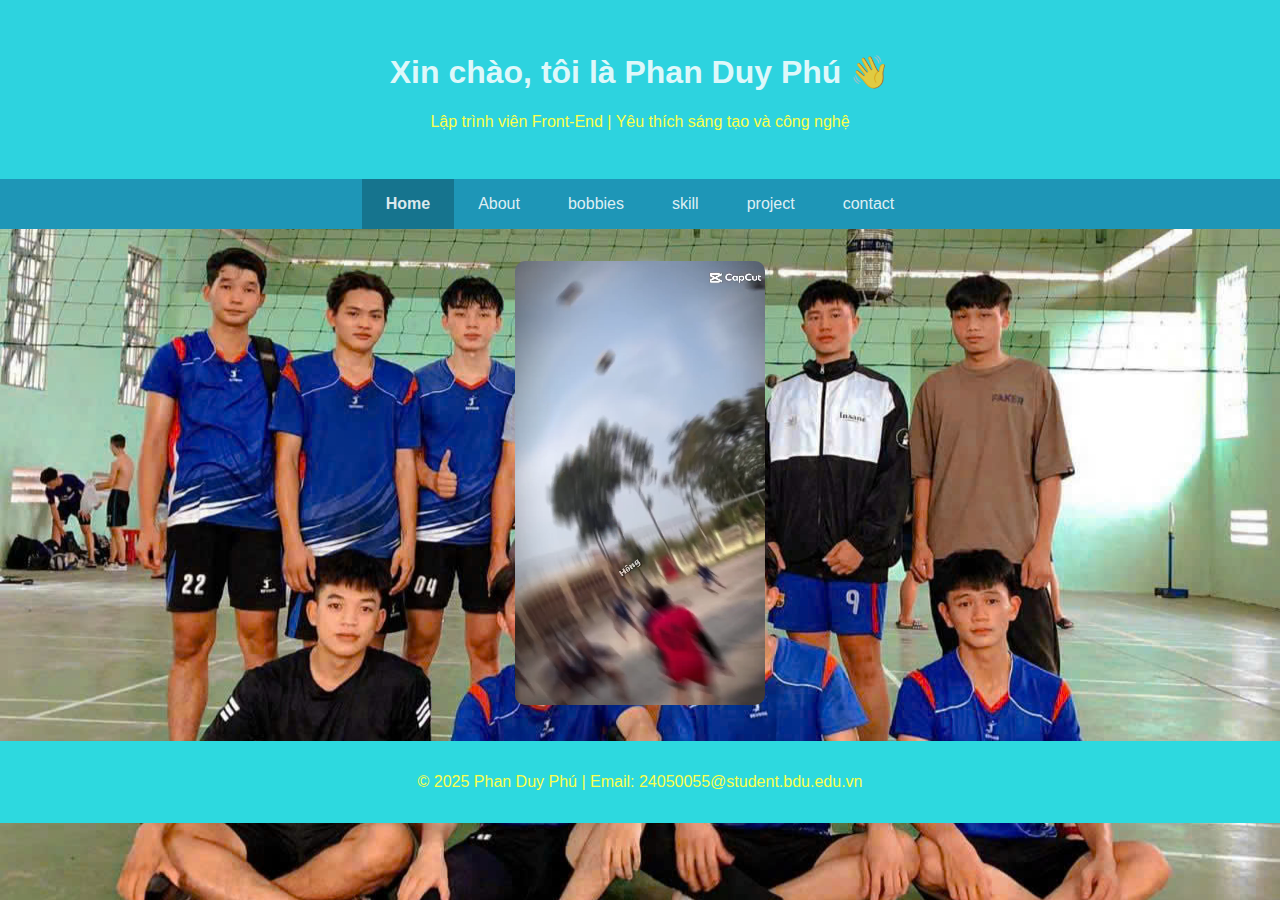
<file: index.html>
<!DOCTYPE html>
<html lang="vi">
<head>
  <meta charset="UTF-8">
  <meta name="viewport" content="width=device-width, initial-scale=1.0">
  <title>Trang chủ - Giới thiệu bản thân</title>
  <link rel="stylesheet" href="style.css">
</head>
<body id="home">

  <header>
    <h1>Xin chào, tôi là Phan Duy Phú 👋</h1>
    <p>Lập trình viên Front-End | Yêu thích sáng tạo và công nghệ</p>
  </header>

  <nav>
    <a href="index.html" class="active">Home</a>
    <a href="gioithieubanthan.html">About </a>
    <a href="sở thích.html">bobbies</a>
    <a href="kỹ năng.html">skill</a>
    <a href="duan.html">project</a>
    <a href="lienhe.html">contact</a>
  </nav>

  <section>
    <div class="center-video">
      <video src="video/7129580736240.mp4" autoplay muted loop playsinline></video>
      
    </div>
  </section>

  <footer>
    <p>© 2025 Phan Duy Phú | Email: 24050055@student.bdu.edu.vn </p>
  </footer>
</body>
</html>
</file>
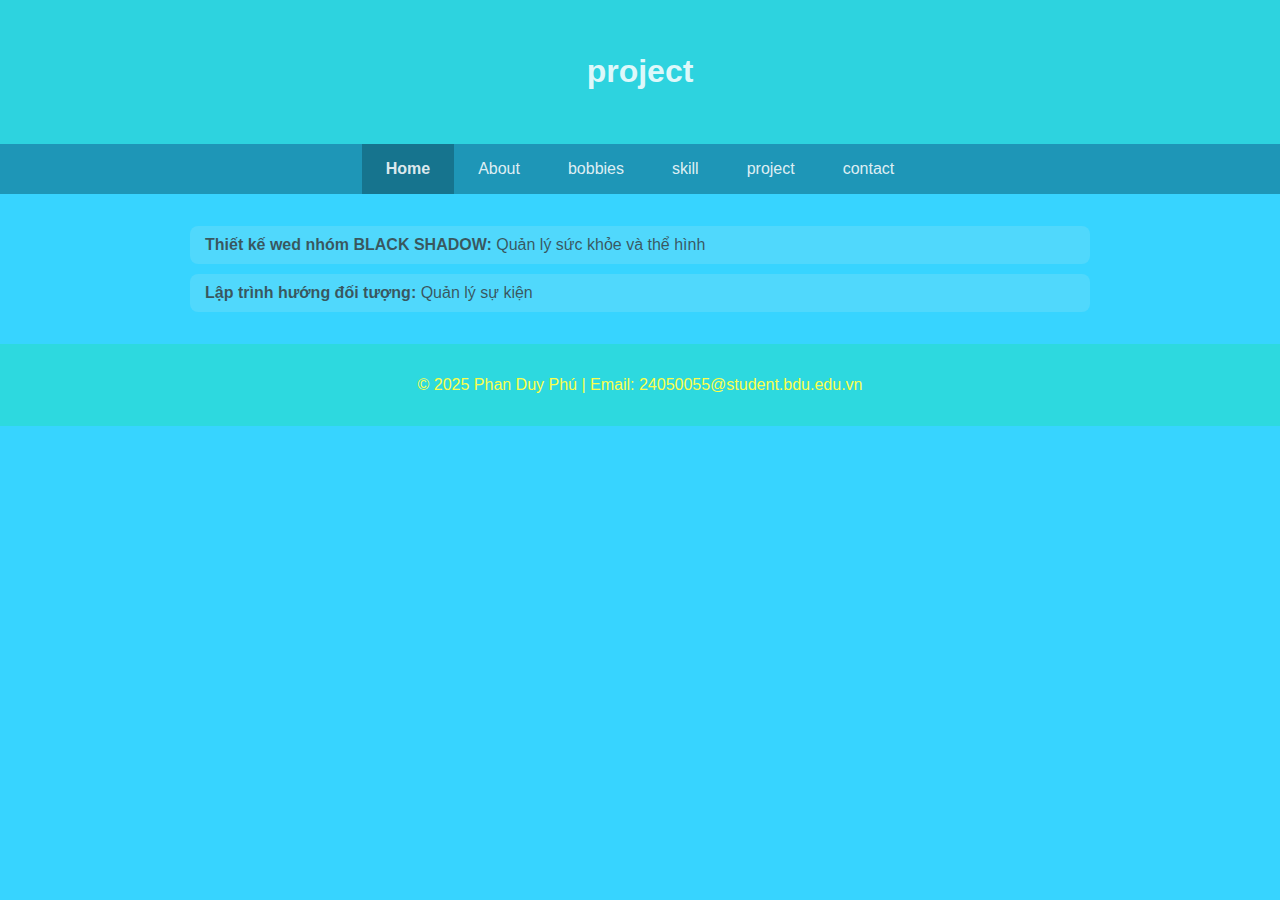
<file: duan.html>
<!DOCTYPE html>
<html lang="vi">
<head>
  <meta charset="UTF-8">
  <meta name="viewport" content="width=device-width, initial-scale=1.0">
  <title>Dự án</title>
  <link rel="stylesheet" href="style.css">
</head>
<body>
  <header>
    <h1>project</h1>
  </header>

  <nav>
    <a href="index.html" class="active">Home</a>
    <a href="gioithieubanthan.html">About </a>
    <a href="sở thích.html">bobbies</a>
    <a href="kỹ năng.html">skill</a>
    <a href="duan.html">project</a>
    <a href="lienhe.html">contact</a>
  </nav>

  <section>
    <ul>
      <li><b>Thiết kế wed nhóm BLACK SHADOW: </b> Quản lý sức khỏe và thể hình</li>
      <li><b>Lập trình hướng đối tượng: </b> Quản lý sự kiện</li>
    </ul>
  </section>

  <footer>
    <p>© 2025 Phan Duy Phú | Email: 24050055@student.bdu.edu.vn </p>
  </footer>
</body>
</html>
</file>
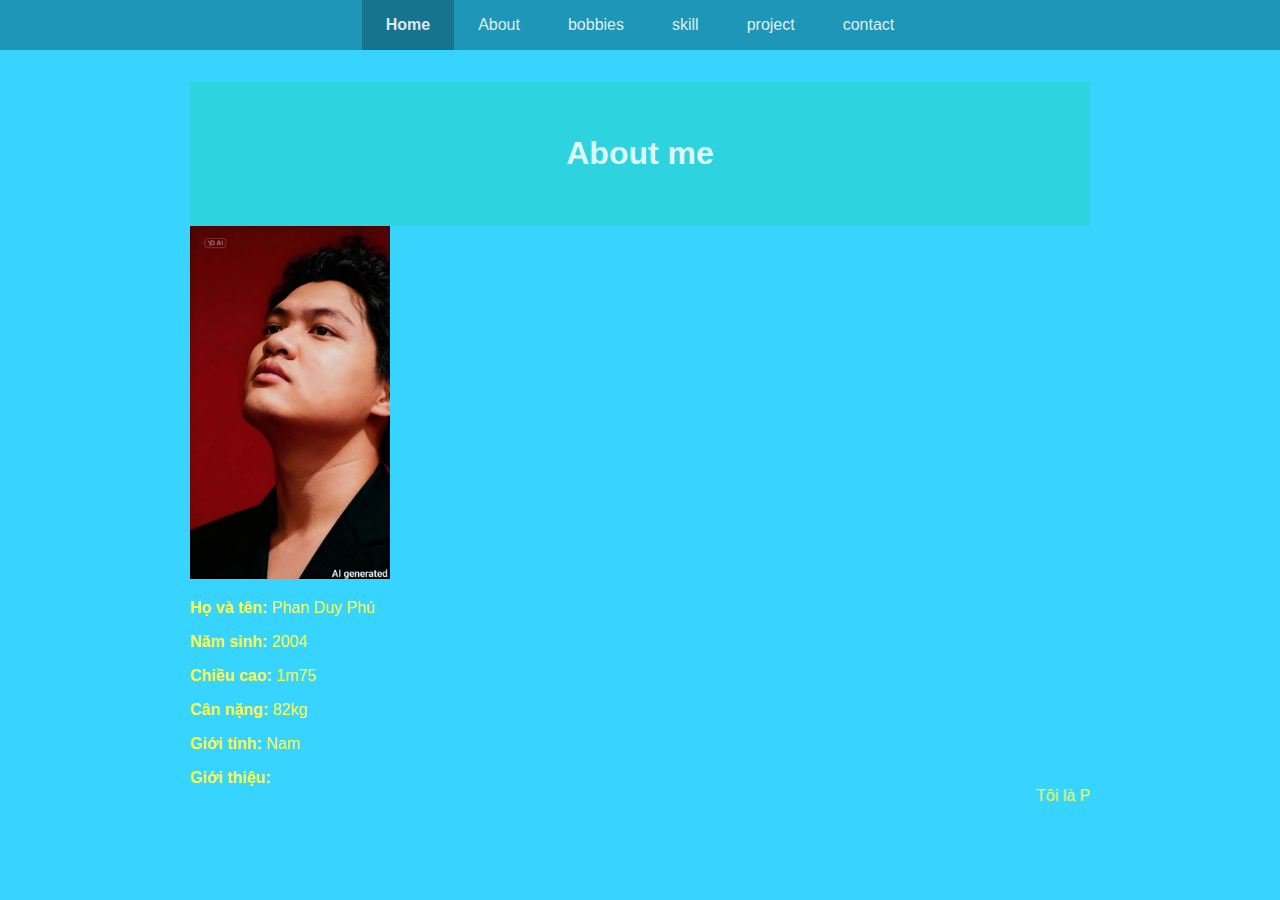
<file: gioithieubanthan.html>
<!DOCTYPE html>
<html lang="vi">
<head>
  <meta charset="UTF-8">
  <meta name="viewport" content="width=device-width, initial-scale=1.0">
  <title>Trang chủ - Giới thiệu bản thân</title>
  <link rel="stylesheet" href="style.css">
</head>
<nav>
    <a href="index.html" class="active">Home</a>
    <a href="gioithieubanthan.html">About </a>
    <a href="sở thích.html">bobbies</a>
    <a href="kỹ năng.html">skill</a>
    <a href="duan.html">project</a>
    <a href="lienhe.html">contact</a>
  </nav>
  <section id="about" class="about-section">
   <header>
    <h1>About me</h1>
  </header>

  <div class="about-container">
    <img src="image/đại diện ảnh.jpg" alt="My Photo" class="about-img" width="200">
    <div class="about-info">
      <p><strong>Họ và tên:</strong> Phan Duy Phú</p>
      <p><strong>Năm sinh:</strong> 2004</p>
      <p><strong>Chiều cao:</strong> 1m75</p>
      <p><strong>Cân nặng:</strong> 82kg</p>
      <p><strong>Giới tính:</strong> Nam</p>
      <p><strong>Giới thiệu:</strong> <marquee behavior="scroll" direction="left" scrollamount="7">
    
        Tôi là Phan Duy Phú, sinh viên công nghệ thông tin.  
        Tôi yêu thích lập trình web và học hỏi công nghệ mới.  
        Mục tiêu của tôi là tạo ra những sản phẩm hữu ích cho cộng đồng.
      
  </marquee>
</p>
    </div>
  </div>
</section>
</file>
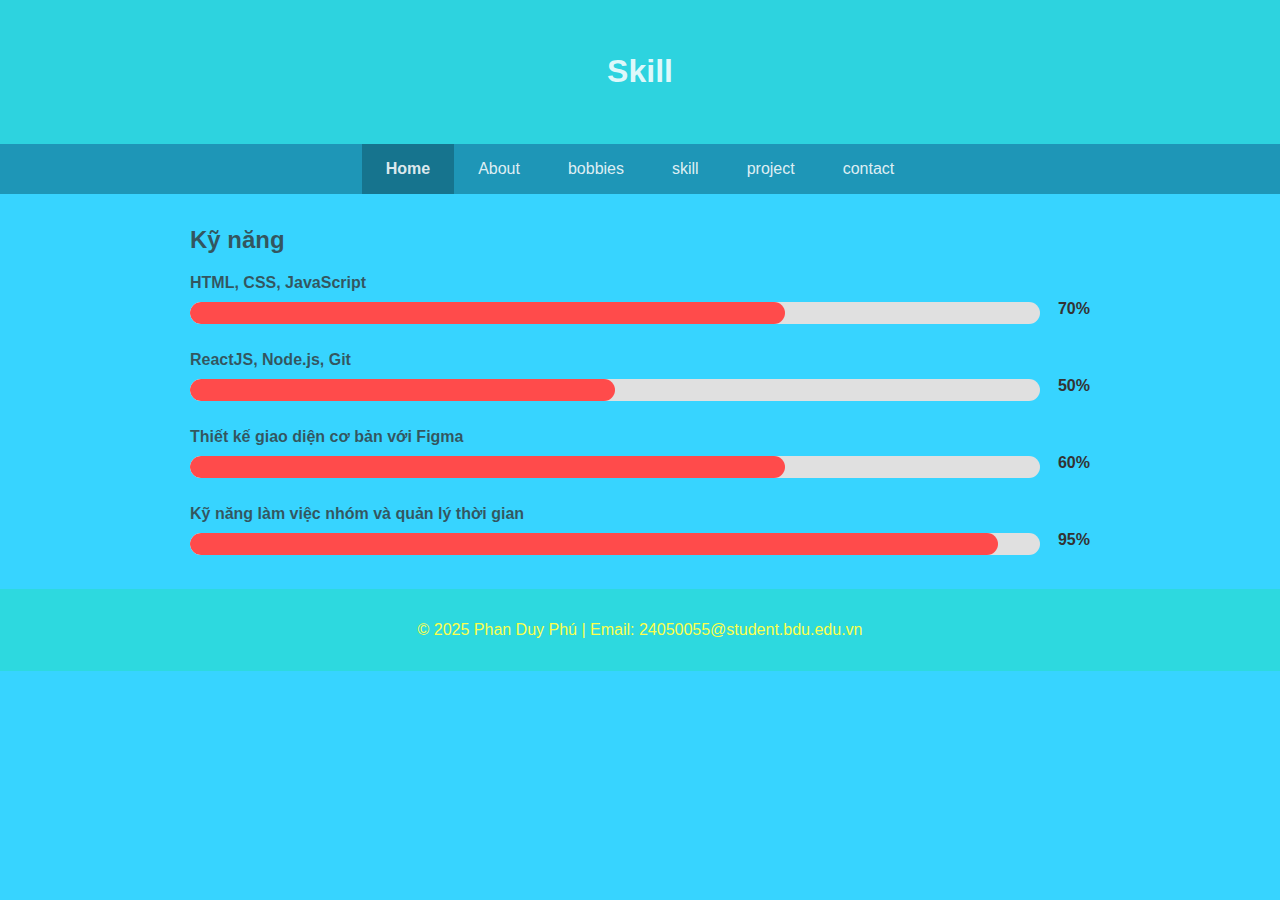
<file: kỹ năng.html>
<!DOCTYPE html>
<html lang="vi">
<head>
  <meta charset="UTF-8">
  <meta name="viewport" content="width=device-width, initial-scale=1.0">
  <title>Kỹ năng</title>
  <link rel="stylesheet" href="style.css">
</head>
<body>
  <header>
    <h1>Skill</h1>
  </header>

  <nav>
    <a href="index.html" class="active">Home</a>
    <a href="gioithieubanthan.html">About </a>
    <a href="sở thích.html">bobbies</a>
    <a href="kỹ năng.html">skill</a>
    <a href="duan.html">project</a>
    <a href="lienhe.html">contact</a>
  </nav>

  <section>
    <div class="skills">
  <h2>Kỹ năng</h2>

  <div class="skill">
    <span>HTML, CSS, JavaScript</span>
    <div class="progress-container">
      <div class="progress">
        <div class="progress-bar" style="width: 70%;"></div>
      </div>
      <span class="percent">70%</span>
    </div>
  </div>

  <div class="skill">
    <span>ReactJS, Node.js, Git</span>
    <div class="progress-container">
      <div class="progress">
        <div class="progress-bar" style="width: 50%;"></div>
      </div>
      <span class="percent">50%</span>
    </div>
  </div>

  <div class="skill">
    <span>Thiết kế giao diện cơ bản với Figma</span>
    <div class="progress-container">
      <div class="progress">
        <div class="progress-bar" style="width: 70%;"></div>
      </div>
      <span class="percent">60%</span>
    </div>
  </div>

  <div class="skill">
    <span>Kỹ năng làm việc nhóm và quản lý thời gian</span>
    <div class="progress-container">
      <div class="progress">
        <div class="progress-bar" style="width: 95%;"></div>
      </div>
      <span class="percent">95%</span>
    </div>
  </div>
</div>


  </section>

  <footer>
    <p>© 2025 Phan Duy Phú | Email: 24050055@student.bdu.edu.vn </p>
  </footer>
</body>
</html>
</file>
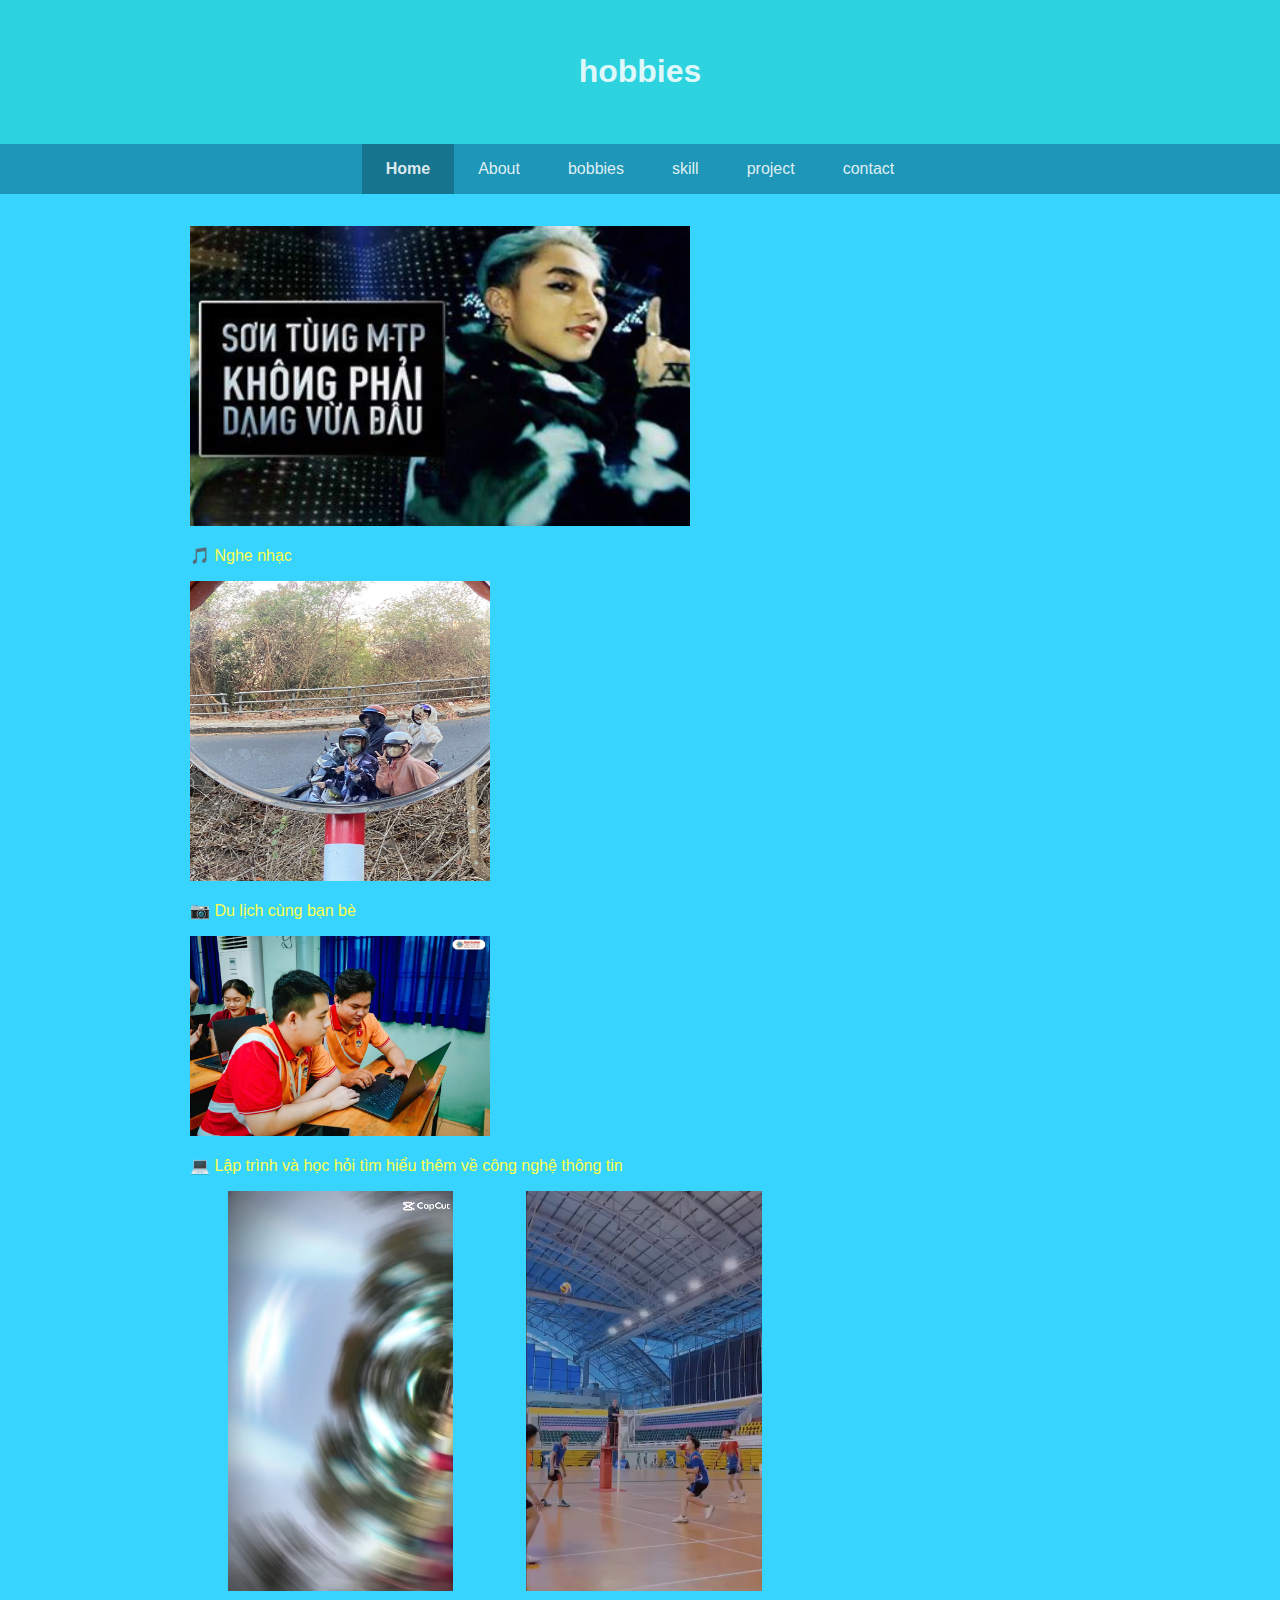
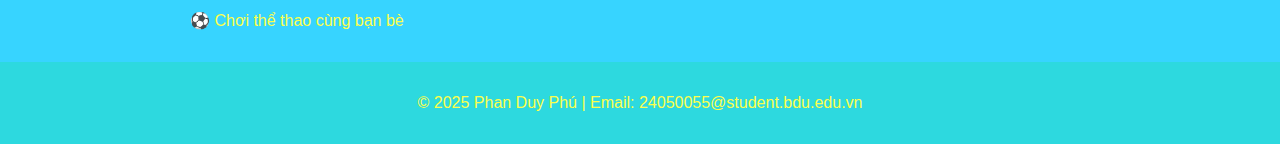
<file: sở thích.html>
<!DOCTYPE html>
<html lang="vi">
<head>
  <meta charset="UTF-8">
  <meta name="viewport" content="width=device-width, initial-scale=1.0">
  <title>Sở thích</title>
  <link rel="stylesheet" href="style.css">
</head>
<body>
  <header>
    <h1>hobbies</h1>
  </header>

  <nav>
    <a href="index.html" class="active">Home</a>
    <a href="gioithieubanthan.html">About </a>
    <a href="sở thích.html">bobbies</a>
    <a href="kỹ năng.html">skill</a>
    <a href="duan.html">project</a>
    <a href="lienhe.html">contact</a>
  </nav>
  <section class="hobbies">
    <div class="hobby">
      <img src="image/nhạc.jpg" width="500" height="300" alt="Nghe nhạc">
      
      <p>🎵 Nghe nhạc </p>
    </div>

    <div class="hobby">
      <img src="image/du lịch.jpg " width="300" height="300" alt="Du lịch">
      <p>📷 Du lịch cùng bạn bè</p>
    </div>

    <div class="hobby">
      <img src="image/lập trình.jpg"  width="300" height="200" alt="Lập trình">
      <p>💻 Lập trình và học hỏi tìm hiểu thêm về công nghệ thông tin</p>
    </div>

    <div class="hobby">
      <video src="video/7129580736240.mp4" autoplay muted loop playsinline  width="300" height="400"></video>
      <video src="video/7129580657587.mp4" autoplay muted loop playsinline  width="300" height="400"></video>
      <p>⚽ Chơi thể thao cùng bạn bè </p>
    </div>
  </section>

  <footer>
    <p>© 2025 Phan Duy Phú | Email: 24050055@student.bdu.edu.vn </p>
  </footer>
</body>
</html>
</file>
<file: style.css>
/* ===== style.css ===== */

/* Toàn bộ trang */
body {
  font-family: Arial, sans-serif;
  margin: 0;
  background-color: #fbfaf928;
  color: #333333c7;
  
}
p{
  
  style="font-size: 20px;";
  color:#fcff4b
}
body {
  background-color: rgba(0, 200, 255, 0.784); /* đổi nền toàn trang thành đỏ */
  margin: 0;
  padding: 0;
  
}
#home{
  background-image: url(image/cá\ nhân.jpg);
 background-size: cover; /* giúp ảnh phủ toàn màn hình */
  background-position: center; /* căn giữa ảnh */
  background-repeat: no-repeat; /* không lặp lại ảnh */
}
header {
  background-color: #2dd3df;
  color: rgba(255, 255, 255, 0.855);
  text-align: center;
  padding: 2rem 1rem;
}

/* Thanh điều hướng */
nav {
  background-color: #1e96b7;
  display: flex;
  justify-content: center;
  flex-wrap: wrap;
}

nav a {
  color: rgba(255, 255, 255, 0.868);
  text-decoration: none;
  padding: 1rem 1.5rem;
  transition: background 0.3s;
}

nav a:hover {
  background-color: #167e8e;
}

/* Phần nội dung */
section {
  max-width: 900px;
  margin: 2rem auto;
  padding: 0 1rem;
}

.intro {
  display: flex;
  flex-wrap: wrap;
  align-items: center;
  gap: 1.5rem;
}

.intro img {
  width: 20px;
  height: 20px;
  border-radius: 20%;
  object-fit: cover;
  box-shadow: 0 2px 2px rgba(115, 86, 35, 0.738);
}

ul {
  list-style: none;
  padding: 0;
}

ul li {
  background: #fffbe620;
  padding: 10px 15px;
  margin: 10px 0;
  border-radius: 8px;
}

/* Chân trang */
footer {
  background: #2dd9df;
  color: rgba(255, 255, 255, 0.732);
  text-align: center;
  padding: 1rem;
  margin-top: 2rem;
}

/* Link trang đang chọn */
nav a.active {
  background-color: #16748e;
  font-weight: bold;
}
.center-video {
  text-align: center;
}

.center-video video {
  width: 250px;
  border-radius: 10px;
}
..skills {
  max-width: 600px;
  margin: 50px auto;
  padding: 20px;
  background-color: #2ebdff;
  border-radius: 12px;
  box-shadow: 0 4px 8px rgba(0,0,0,0.2);
  color: #222222;
}

.skill {
  margin-bottom: 25px;
}

.skill span {
  font-weight: 600;
  display: block;
  margin-bottom: 8px;
}

.progress-container {
  display: flex;
  align-items: center;
  gap: 10px;
}

.progress {
  flex: 1;
  background-color: #e0e0e0;
  border-radius: 20px;
  height: 22px;
  overflow: hidden;
}

.progress-bar {
  background-color: #ff4b4b; /* màu thanh kỹ năng */
  height: 100%;
  border-radius: 20px;
  transition: width 0.6s ease;
}

.percent {
  min-width: 40px;
  text-align: right;
  font-weight: bold;
  color: #333333;
}
</file>
